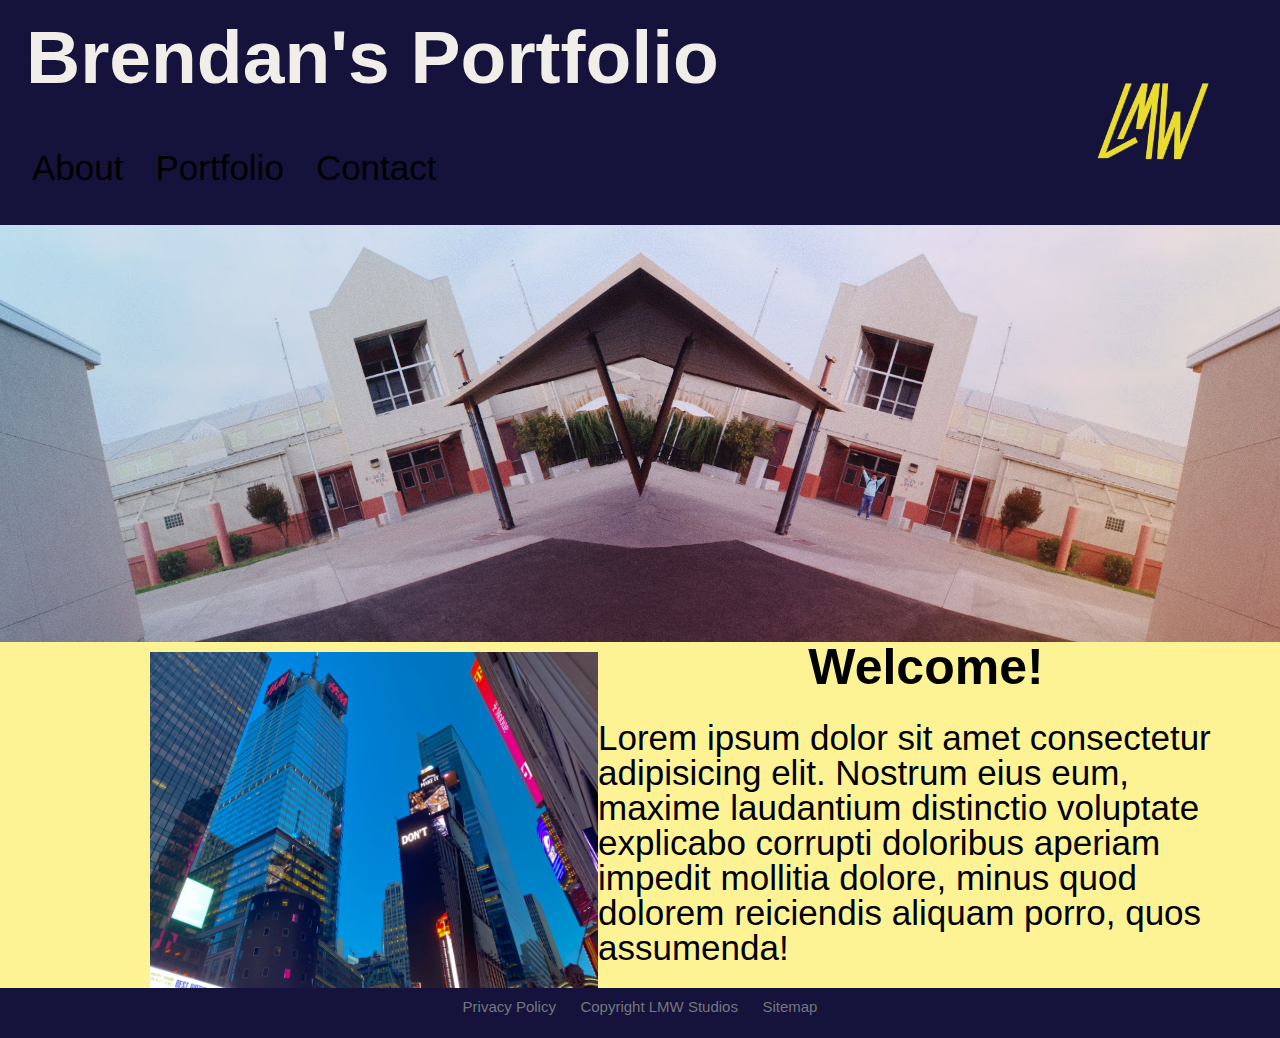
<file: index.html>
<!DOCTYPE html>
<html lang="en">
<head>
    <meta charset="UTF-8">
    <meta http-equiv="X-UA-Compatible" content="IE=edge">
    <meta name="viewport" content="width=device-width, initial-scale=1, maximum-scale=1">
    <title>Final Website</title>
    <link rel="stylesheet" href="CSS/Style.css">
</head>
<header>
<div class="Header">   
<img src="Images/lmwyellow.png" alt="Logo" width="210" height="210"></div>
<h1>Brendan's Portfolio</h1>
<nav>
    <ul>
    <li>
        <a href="About ME.html">About</a>
     </li>
    <li>
        <a href="Portfolio.html">Portfolio</a>
    </li>
    <li>
        <a href="Contact.html">Contact</a>
    </li>
    </ul>
    </nav>
</header>
<body>
    <section> 
    <div class="Color3"></div>
        <h2>
            <img src="Images/color_3.jpg" alt="Color3">
        </h2> 
    </div>
    <div class="ny">
        <img src="Images/ny.JPG" alt="New York">
</section>
<section>
    <h3>Welcome!</h3>
    <p> Lorem ipsum dolor sit amet consectetur adipisicing elit. Nostrum eius eum, maxime laudantium distinctio voluptate explicabo corrupti doloribus aperiam impedit mollitia dolore, minus quod dolorem reiciendis aliquam porro, quos assumenda!</p>
</section>
</div>
</body>
<footer>
    <ul2>
        <li1>Privacy Policy</li1>
        <li1>Copyright LMW Studios</li1>
        <li1>Sitemap</li1>
    </ul2>
</footer>
</html>
</file>
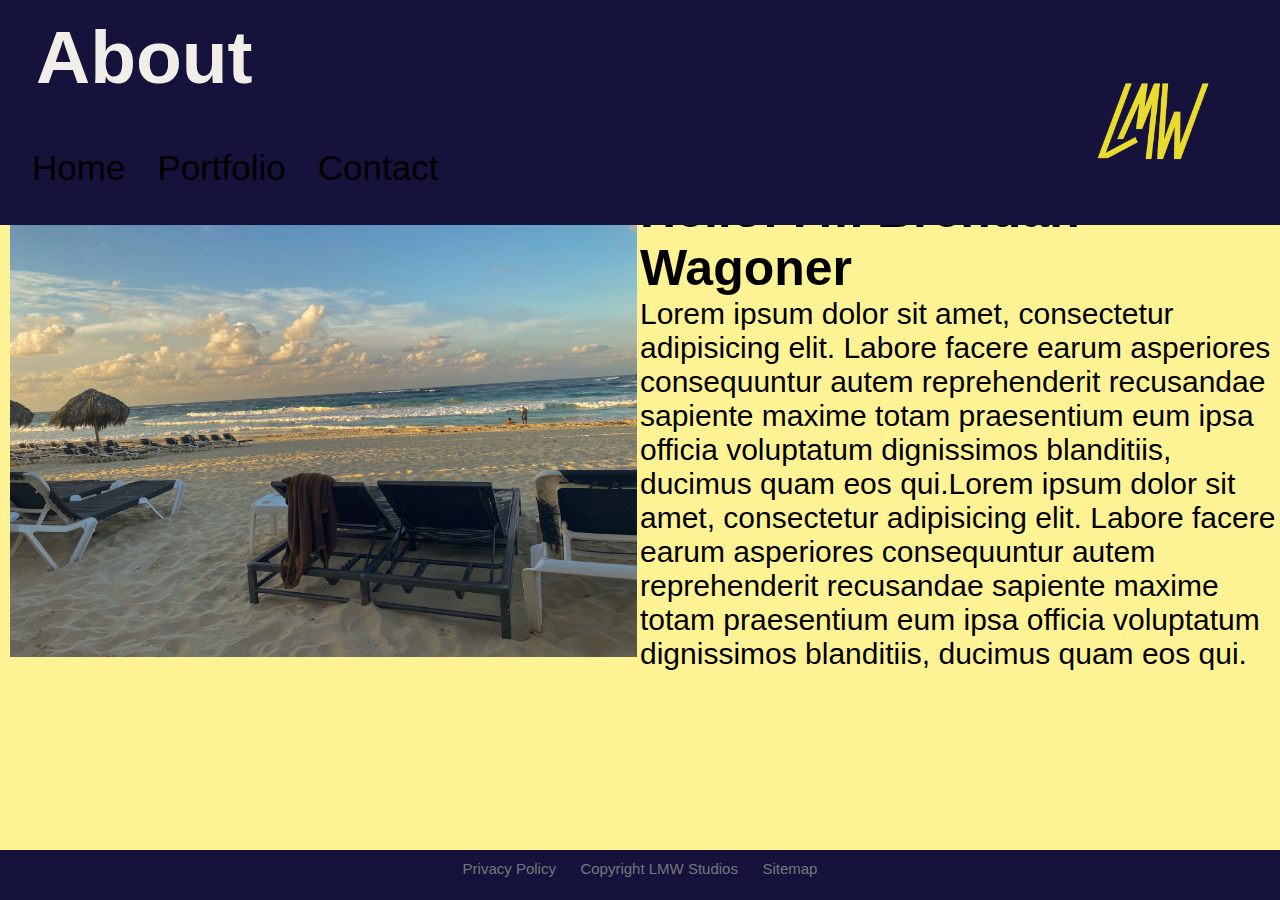
<file: About ME.html>
<!DOCTYPE html>
<html lang="en">
<head>
    <meta charset="UTF-8">
    <meta http-equiv="X-UA-Compatible" content="IE=edge">
    <meta name="viewport" content="width=device-width, initial-scale=1.0">
    <title>Document</title>
    <link rel="stylesheet" href="CSS/About.css">
</head>
<header>
    <div class="Header">   
    <img src="Images/lmwyellow.png" alt="Logo" width="210" height="210">
    </div>
    <h1>About</h1>
    <nav>
        <ul>
        <li>
            <a href="index.html">Home</a>
         </li>
        <li>
            <a href="Portfolio.html">Portfolio</a>
        </li>
        <li>
            <a href="Contact.html">Contact</a>
        </li>
        </ul>
        </nav>
</header>
<body>
    <h2>
    <img src="Images/sunset better.jpg" alt="sunset">
    </h2>
    <div class="article">
    <h3>Hello! I'm Brendan Wagoner</h1>
    <p>Lorem ipsum dolor sit amet, consectetur adipisicing elit. Labore facere earum asperiores consequuntur autem reprehenderit recusandae sapiente maxime totam praesentium eum ipsa officia voluptatum dignissimos blanditiis, ducimus quam eos qui.Lorem ipsum dolor sit amet, consectetur adipisicing elit. Labore facere earum asperiores consequuntur autem reprehenderit recusandae sapiente maxime totam praesentium eum ipsa officia voluptatum dignissimos blanditiis, ducimus quam eos qui.</p>
    </div>   
</body>
<footer>
    <ul2>
        <li1>Privacy Policy</li1>
        <li1>Copyright LMW Studios</li1>
        <li1>Sitemap</li1>
    </ul2>
</footer>
</html>
</file>
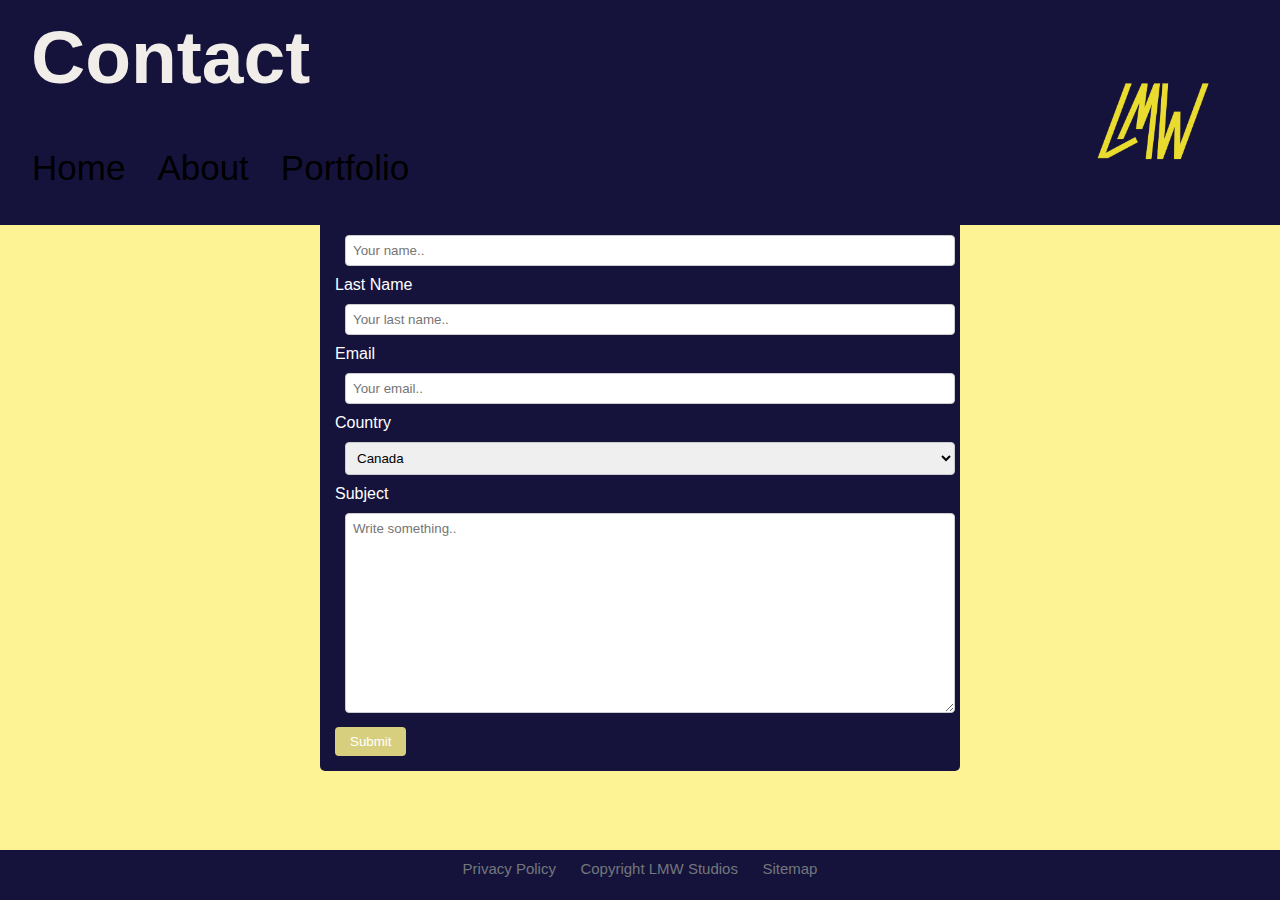
<file: Contact.html>
<!DOCTYPE html>
<html lang="en">
<head>
    <meta charset="UTF-8">
    <meta http-equiv="X-UA-Compatible" content="IE=edge">
    <meta name="viewport" content="width=device-width, initial-scale=1.0">
    <title>Document</title>
    <link rel="stylesheet" href="CSS/Contact.css">
</head>
<header>
    <div class="Header">   
    <img src="Images/lmwyellow.png" alt="Logo" width="210" height="210">
    </div>
    <h1>Contact</h1>
    <nav>
        <ul>
        <li>
            <a href="index.html">Home</a>
         </li>
        <li>
            <a href="About ME.html">About</a>
        </li>
        <li>
            <a href="Portfolio.html">Portfolio</a>
        </li>
        </ul>
        </nav>
</header>
<body>
    <div class="container">
        <form action="action_page.php">
      
          <label for="fname">First Name</label>
          <input type="text" id="fname" name="firstname" placeholder="Your name..">
      
          <label for="lname">Last Name</label>
          <input type="text" id="lname" name="lastname" placeholder="Your last name..">
          <label for="email">Email</label>
          <input type="text" id="email" name="emailaddress" placeholder="Your email..">
      
          <label for="country">Country</label>
          <select id="country" name="country">
            <option value="canada">Canada</option>
            <option value="usa">USA</option>
          </select>
      
          <label for="subject">Subject</label>
          <textarea id="subject" name="subject" placeholder="Write something.." style="height:200px"></textarea>
        </form>
        <a href="Contactsuccess.html">
            <input type="submit"/>
          </a>
      </div>
</body>
<footer>
    <ul2>
        <li1>Privacy Policy</li1>
        <li1>Copyright LMW Studios</li1>
        <li1>Sitemap</li1>
    </ul2>
</footer>
</file>
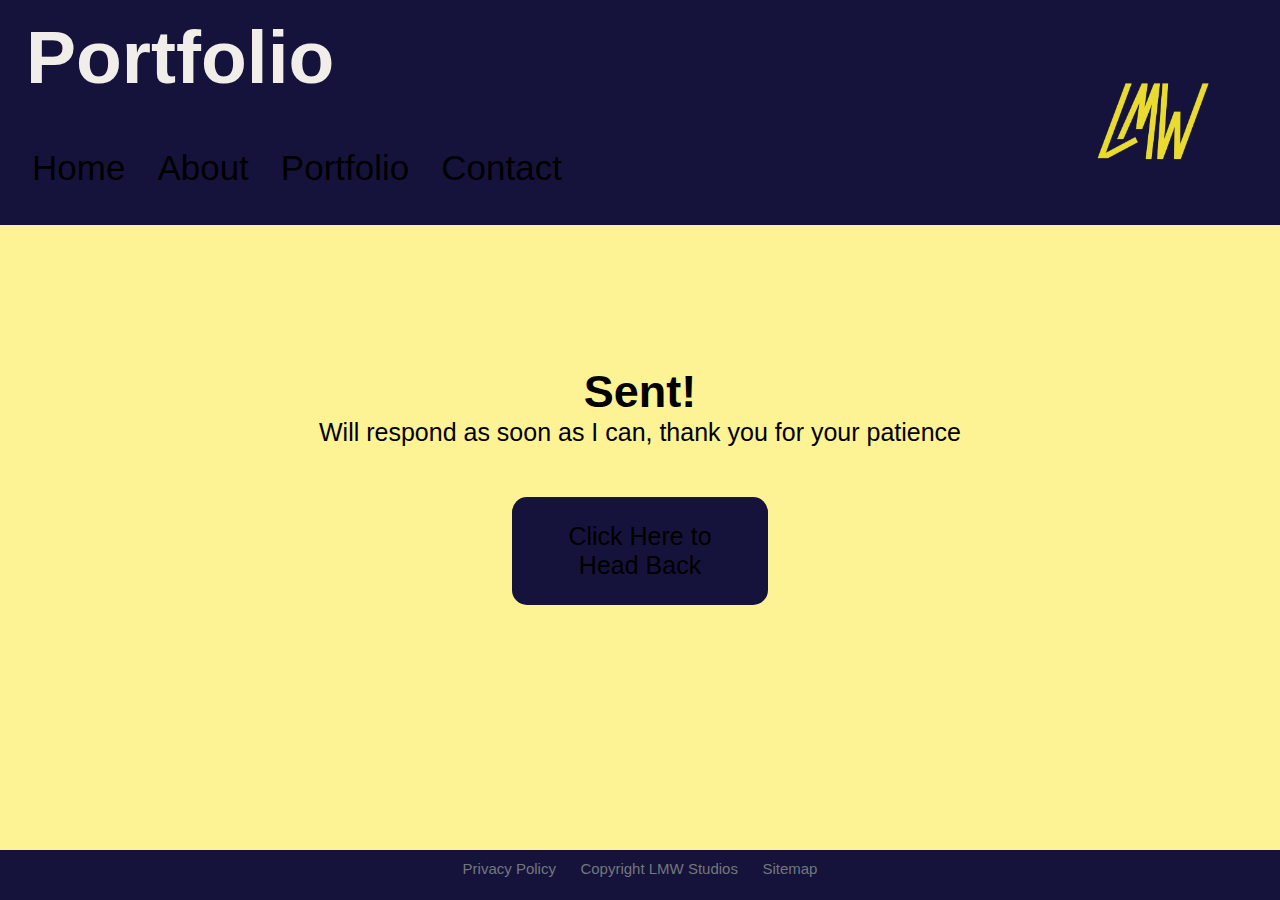
<file: Contactsuccess.html>
<!DOCTYPE html>
<html lang="en">
<head>
    <meta charset="UTF-8">
    <meta http-equiv="X-UA-Compatible" content="IE=edge">
    <meta name="viewport" content="width=device-width, initial-scale=1.0">
    <title>Document</title>
    <link rel="stylesheet" href="CSS/Contactsuccess.css">
</head>
<header>
    <div class="Header">   
    <img src="Images/lmwyellow.png" alt="Logo" width="210" height="210">
    </div>
    <h1>Portfolio</h1>
    <nav>
        <ul> 
        <li>
            <a href="index.html">Home</a>
         </li>
         <li>
            <a href="About ME.html">About</a>
        </li>
         <li>
            <a href="Portfolio.html">Portfolio</a>
         </li>
        <li>
            <a href="Contact.html">Contact</a>
        </li>
        </ul>
        </nav>
</header>
<body>
    <h2>Sent!</h2>
    <p>Will respond as soon as I can, thank you for your patience</p>
    <div class="return">
        <a href="index.html">Click Here to Head Back</a>
    </div>
    
</body>
<footer>
    <ul2>
        <li1>Privacy Policy</li1>
        <li1>Copyright LMW Studios</li1>
        <li1>Sitemap</li1>
    </ul2>
</footer>
</file>
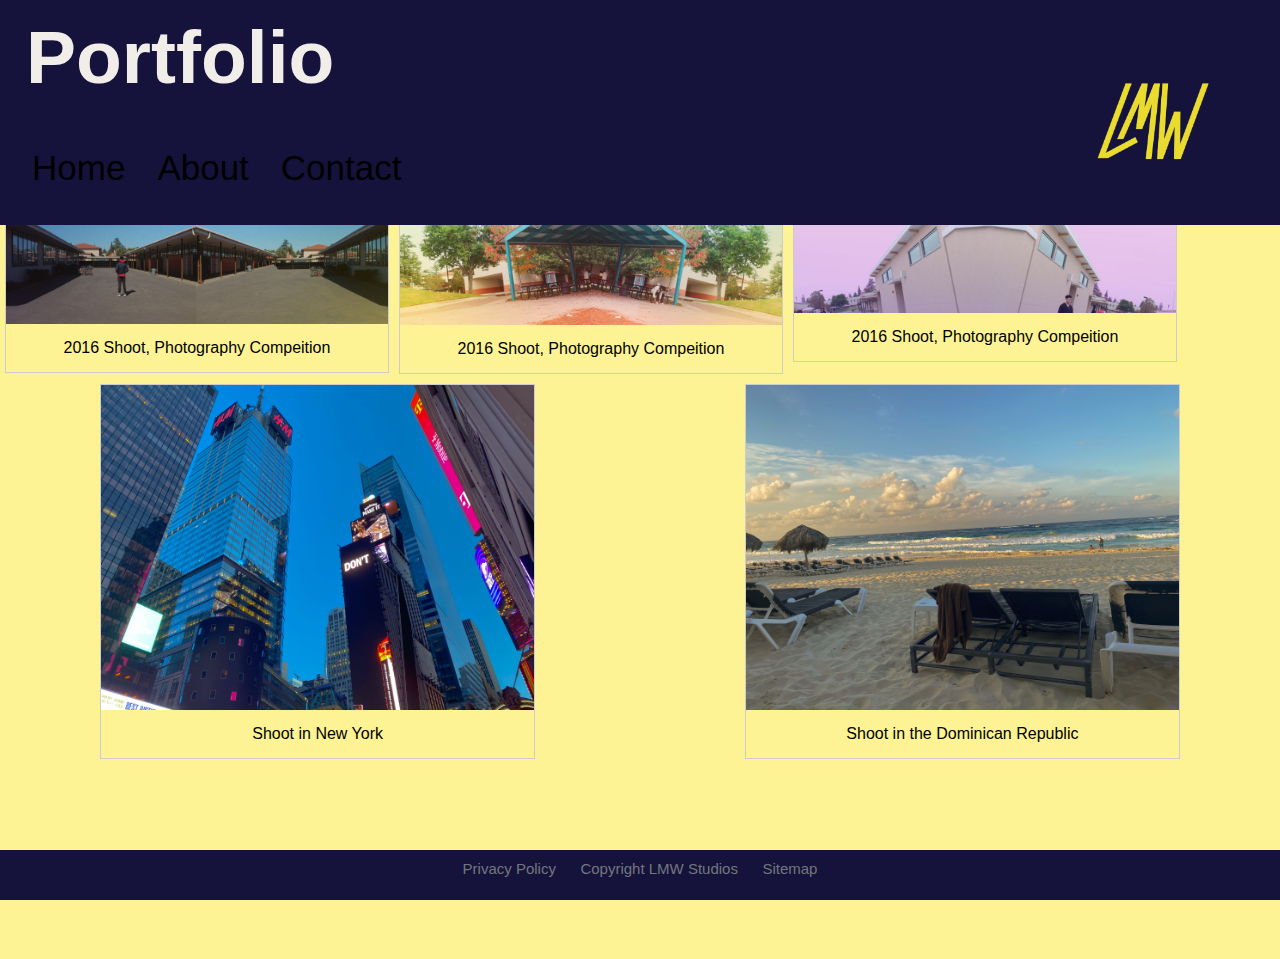
<file: Portfolio.html>
<!DOCTYPE html>
<html lang="en">
<head>
    <meta charset="UTF-8">
    <meta http-equiv="X-UA-Compatible" content="IE=edge">
    <meta name="viewport" content="width=device-width, initial-scale=1.0">
    <title>Document</title>
    <link rel="stylesheet" href="CSS/Portfolio.css">
</head>
<header>
    <div class="Header">   
    <img src="Images/lmwyellow.png" alt="Logo" width="210" height="210">
    </div>
    <h1>Portfolio</h1>
    <nav>
        <ul>
        <li>
            <a href="index.html">Home</a>
         </li>
        <li>
            <a href="About ME.html">About</a>
        </li>
        <li>
            <a href="Contact.html">Contact</a>
        </li>
        </ul>
        </nav>
</header>
<body> 
        <div class="gallery">
            <a target="_blank" href="Images/color_1.jpg">
                <img src="Images/color_1.jpg" alt="Color 1" width="600" height="400">
            </a>
        <div class="desc">2016 Shoot, Photography Compeition</div>
        </div>
        <div class="gallery">
            <a target="_blank" href="Images/color_2.jpg">
                <img src="Images/color_2.jpg" alt="Color 2" width="600" height="400">
            </a>
        <div class="desc">2016 Shoot, Photography Compeition</div>
        </div>       
      <div class="gallery">
        <a target="_blank" href="Images/color_4.jpg">
          <img src="Images/color_4.jpg" alt="Color 3" width="600" height="400">
        </a>
        <div class="desc">2016 Shoot, Photography Compeition</div>
      </div> 
    </div>
    <div class="gallery2">
        <a target="_blank" href="Images/ny.JPG">
          <img src="Images/ny.JPG" alt="New York" width="600" height="400">
        </a>
        <div class="desc">Shoot in New York</div>
      </div>

      <div class="gallery3">
        <a target="_blank" href="Images/sunset better.jpg">
          <img src="Images/sunset better.jpg" alt="Dominican Republic" width="600" height="400">
        </a>
        <div class="desc">Shoot in the Dominican Republic</div>
      </div>
</body>
<footer>
    <ul2>
        <li1>Privacy Policy</li1>
        <li1>Copyright LMW Studios</li1>
        <li1>Sitemap</li1>
    </ul2>
</footer>
</file>
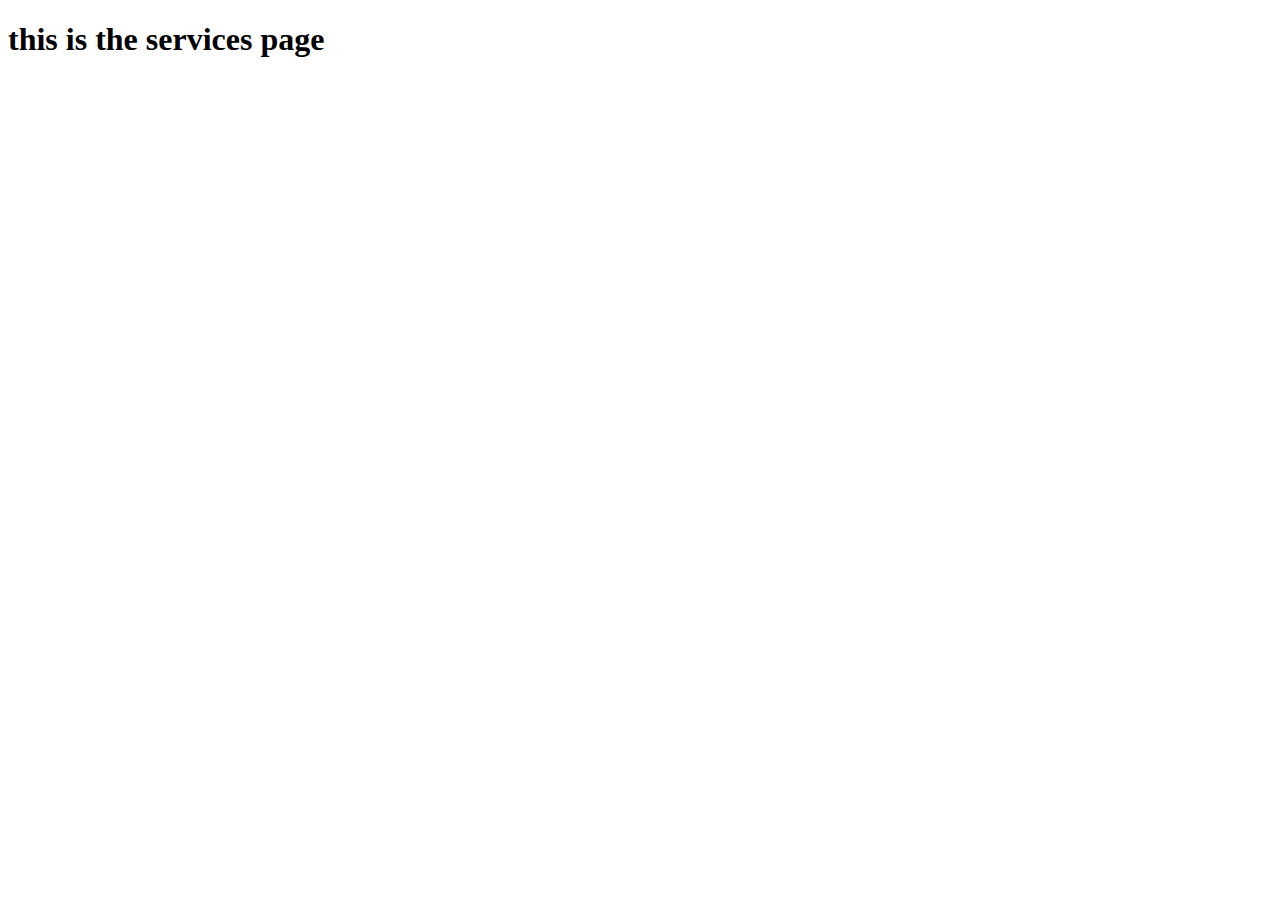
<file: Services.html>
<!DOCTYPE html>
<html lang="en">
<head>
    <meta charset="UTF-8">
    <meta http-equiv="X-UA-Compatible" content="IE=edge">
    <meta name="viewport" content="width=device-width, initial-scale=1.0">
    <title>Services</title>
</head>
<body>
    <h1>this is the services page</h1>
</body>
</html>
</file>
<file: CSS/Style.css>
*{
    font-family: Arial, Helvetica, sans-serif;
    box-sizing: border-box;
    padding: 0;
    margin: 0;
    text-decoration: none;
    list-style: none;
    color: black;
}
header{
    overflow: hidden;
    background-color: #15133C;
    position: fixed; 
    top: 0;
    width: 100%;
    height: 25%;
    padding: 14px 16px;
}
body{
    background-color:#fdf394;
}
.Header img{
    display: block;
    float: right;
    background: #15133C;
    margin-bottom: 150px;
}
h1{ font-family: 'Trebuchet MS', 'Lucida Sans Unicode', 'Lucida Grande', 'Lucida Sans', Arial, sans-serif;
    display: inline;
    font-size: 75px;
    text-align: left;
    margin: 0;
    color: #F1EEE9;
    margin-left: 10px;
}
li:hover {
    background: #ddd;
    color: black;
}
li{
    margin-top: 30px;
    font-family: 'Trebuchet MS', 'Lucida Sans Unicode', 'Lucida Grande', 'Lucida Sans', Arial, sans-serif;
    flex-direction: row;
    float: left;
    display: block;
    color: #F1EEE9;
    text-align: center;
    padding: 18px 16px;
    text-decoration: none;
    font-size: 35px;
}
a:visited{
    color: white;
}
a:hover{
    color: white;
}
h3{
    font-family: 'Trebuchet MS', 'Lucida Sans Unicode', 'Lucida Grande', 'Lucida Sans', Arial, sans-serif;
    display: block;
    font-size: 65px;
    line-height: 100%;
    text-align: center;
    margin-top: 300px;
    margin-right: 10px;
    padding: 14px 16px;
}
p{
    font-family: 'Trebuchet MS', 'Lucida Sans Unicode', 'Lucida Grande', 'Lucida Sans', Arial, sans-serif;
    display: block;
    font-size: 35px;
    line-height: 100%;
    text-align: left;
    margin-right: 10px;
    padding: 14px 16px;
}
h2 img{
    display: block;
    width: 65%;
    height: auto;
    float: left;
    margin-left: 10px;
}
.ny img{
    clear: both;
    display: block;
    float: left;
    width: 35%;
    margin-top: 10px;
    margin-left: 245px;
}
footer{
    position: relative;
    overflow: hidden;
    bottom: 0;
    width: 100%;
    height: 50px;
    background-color: #15133C;
    text-align: center;
    padding-top: 10px;
}
li1{
    font-family: 'Trebuchet MS', 'Lucida Sans Unicode', 'Lucida Grande', 'Lucida Sans', Arial, sans-serif;
    flex-direction: row;
    text-align: center;
    padding: 5px 10px;
    text-decoration: none;
    font-size: 15px;
    color: #73777B;
}
@media all and (max-width: 1650px) {
    h2 img{
        width: 100%;
        margin-left: 0px;
    }
    .ny img{
        width: 35%;
        margin-left: 150px;
    }
    h3{
        text-align: center;
        font-size: 50px;
        margin-top: 225px;
    }
}
@media all and (max-width: 1150px) {
    header{
        height: 20%;
    }
    h1{
        font-size: 55px;
    }
    li{
        font-size: 30px;
    }
    .ny img{
        width: 50%;
        margin-left: 100px;
        margin-right: 55px;
    }
    h3{
        text-align: center;
        font-size: 50px;
        margin-top: 225px;
    }
    p{
        font-size: 28px;
    }
}
@media all and (max-width: 700px) {
    h1{
        font-size: 55px;
    }
    li{
        font-size: 30px;
    }
    .Header img{
        width: 25%;
        height: auto;
        margin-bottom: 150px;
    }
    h2 img{
        width: 100%;
        margin-left: 0px;
    }
    header{
        height: 25%;
    }
    .ny img{
        width: 45%;
        justify-content: center;
        margin-left: 185px;
    }
    h3{
        text-align: center;
        font-size: 45px;
        margin-top: 225px;
    }
    p{
        font-size: 25px;
    }
    a{
        color: white;
    }
@media all and (max-width: 480px) {
    h1{
        font-size: 45px;
    }
    li{
        font-size: 20px;
        margin-top: 5px;
    }
    .Header img{
        width: 25%;
        height: 25%;
        margin-bottom: 150px;
    }
    h2 img{
        width: 100%;
        margin-left: 0px;
    }
    .ny img{
        width: 45%;
        justify-content: center;
        margin-left: 115px;
    }
    h3{
        text-align: center;
        font-size: 45px;
        margin-top: 225px;
    }
    p{
        font-size: 25px;
    }
    footer{
        position: fixed;
        bottom: 0;
    }
}
</file>
<file: CSS/About.css>
*{
    font-family: Arial, Helvetica, sans-serif;
    box-sizing: border-box;
    padding: 0;
    margin: 0;
    text-decoration: none;
    list-style: none;
    color: black;
}
header{
    overflow: hidden;
    background-color: #15133C;
    position: fixed; 
    top: 0;
    width: 100%;
    height: 25%;
    padding: 14px 16px;
}
body{
    margin-top: 13%;
    background-color:#fdf394;
    
}
.Header img{
    display: block;
    float: right;
    background: #15133C;

    width: auto;
    margin-top: 0px;
    margin-bottom: 0px;
    margin-left: 0px;
}
h1{ font-family: 'Trebuchet MS', 'Lucida Sans Unicode', 'Lucida Grande', 'Lucida Sans', Arial, sans-serif;
    display: inline;
    font-size: 75px;
    text-align: left;
    margin: 0;
    color: #F1EEE9;
    margin-left: 10px;
}
li:hover {
    background: #ddd;
    color: black;
}
li{
    margin-top: 30px;
    font-family: 'Trebuchet MS', 'Lucida Sans Unicode', 'Lucida Grande', 'Lucida Sans', Arial, sans-serif;
    flex-direction: row;
    float: left;
    display: block;
    color: #F1EEE9;
    text-align: center;
    padding: 18px 16px;
    text-decoration: none;
    font-size: 35px;
}
a:visited{
    color: white;
}
a:hover{
    color: white;
}
img{
    display: block;
    float: left;
    width: 49%;
    margin-top: 5px;
    margin-left: 10px;
    margin-bottom: 10px;

}
h3{
    font-family: 'Trebuchet MS', 'Lucida Sans Unicode', 'Lucida Grande', 'Lucida Sans', Arial, sans-serif;
    display: inline;
    font-size: 65px;
    text-align: left;
    margin: 0;
}
.article{
    display: block;
    color: black;
    float: right;
    width: 50%;
    text-align: left;
}
p{
    font-size: 35px;
}

footer{
    position: relative;
    overflow: hidden;
    bottom: 0;
    width: 100%;
    height: 50px;
    background-color: #15133C;
    text-align: center;
    padding-top: 10px;
}
li1{
    font-family: 'Trebuchet MS', 'Lucida Sans Unicode', 'Lucida Grande', 'Lucida Sans', Arial, sans-serif;
    flex-direction: row;
    text-align: center;
    padding: 5px 10px;
    text-decoration: none;
    font-size: 15px;
    color: #73777B;
}
@media all and (max-width: 1650px) {

body{
    padding-top: 15px;
}
h1{
    margin-left: 20px;
}
h3{
    font-size: 50px;
}
p{
    font-size: 30px;
}
footer{
    position: fixed;
    bottom: 0;
}
}
@media all and (max-width: 1150px) {
    header{
        height: 20%;
    }
    h1{
        font-size: 55px;
    }
    li{
        font-size: 30px;
    }
    .Header img{
        margin-top: 0px;
        width: 15%;
        height: 15%;
        margin-bottom: 150px;
    }
    body{
        padding-top: 110px;
    };
    img{
        width: 80%;
        margin-top: 130px;
        margin: auto;
    }
    h3{
        text-align: center;
        font-size: 50px;
        margin-top: 225px;
    }
    p{
        font-size: 25px;
    }
}
@media all and (max-width: 900px) {
    body{
        padding-top: 0px;
        padding-bottom: 1000px;
    }
    .Header img{
        width: 25%;
        height: 25%;
    }
    img{
        width: 100%;
        margin-left: 0px;
    }
    h3{
        font-size: 45px;
    }
    .article{
        width: 100%;
    }
}

@media all and (max-width: 700px) {
    body{
        padding-top: 0px;
        padding-bottom: 0px;
    }
    header{
        height: auto;
    }
    .Header img{
        width: 25%;
    }
    h1{
        font-size: 55px;
    }
    li{
        font-size: 30px;
    }
    img{
        width: 100%;
        margin-top: 90px;
    }
    .article{
        margin-bottom: 50px;
    }
    h3{
        text-align: center;
        font-size: 45px;
        margin-top: 225px;
    }
    p{
        font-size: 25px;
    }
    footer{
        position: fixed;
        bottom: 0;
    }
}
@media all and (max-width: 480px) {
    header{
        height: auto;
    }
    body{
        padding-top: 0px;
        padding-bottom: 0px;
    }
    h1{
        font-size: 45px;
    }
    li{
        font-size: 20px;
        margin-top: 50px;
    }
    .Header img{
        margin-top: 0px;
        margin-bottom: 0%;
        width: 25%;
        height: 25%;
    }
    .article{
        margin-bottom: 50px;
    }
    h3{
        font-size: 45px;
    }
}
</file>
<file: CSS/Contact.css>
*{
    font-family: Arial, Helvetica, sans-serif;
    box-sizing: border-box;
    padding: 0;
    margin: 0;
    text-decoration: none;
    list-style: none;
    color: black;
}
header{
    overflow: hidden;
    background-color: #15133C;
    position: fixed; 
    top: 0;
    width: 100%;
    height: 25%;
    padding: 14px 16px;
}
body{
    margin-top: 15%;
    background-color:#fdf394;
    margin-bottom: 70px;
}
.Header img{
    display: block;
    float: right;
    background: #15133C;
    margin-bottom: 150px;
}
h1{ font-family: 'Trebuchet MS', 'Lucida Sans Unicode', 'Lucida Grande', 'Lucida Sans', Arial, sans-serif;
    display: inline;
    font-size: 75px;
    text-align: left;
    margin: 0;
    color: #F1EEE9;
    margin-left: 10px;
}
li:hover {
    background: #ddd;
    color: black;
}
li{
    margin-top: 30px;
    font-family: 'Trebuchet MS', 'Lucida Sans Unicode', 'Lucida Grande', 'Lucida Sans', Arial, sans-serif;
    flex-direction: row;
    float: left;
    display: block;
    color: #F1EEE9;
    text-align: center;
    padding: 18px 16px;
    text-decoration: none;
    font-size: 35px;
}
a:visited{
    color: white;
}
a:hover{
    color: white;
}

footer{
    position: fixed;
    overflow: hidden;
    bottom: 0px; left: 0;
    width: 100%;
    height: 50px;
    background-color: #15133C;
    text-align: center;
    padding-top: 10px;
}
li1{
    font-family: 'Trebuchet MS', 'Lucida Sans Unicode', 'Lucida Grande', 'Lucida Sans', Arial, sans-serif;
    flex-direction: row;
    text-align: center;
    padding: 5px 10px;
    text-decoration: none;
    font-size: 15px;
    color: #73777B;
}

input[type=text], select, textarea {
    width: 100%;
    padding: 7px;
    color: black;
    border: 1px solid #ccc;
    border-radius: 4px;
    box-sizing: border-box;
    margin: 10px;
    resize: vertical 
}
  
input[type=submit] {
    background-color: #d8cf7e;
    color: white;
    padding: 7px 15px;
    border: none;
    border-radius: 4px;
    cursor: pointer;
}
  
input[type=submit]:hover {
    background-color: #ada76a;
}
  
.container {
    border-radius: 5px;
    background-color: #15133C;
    padding: 15px;
    width: 50%;
    margin: auto;
    margin-bottom: 15px;
}
label{
      color: white;
}
@media all and (max-width: 1650px){
    h1{
        margin-left: 15px;
    }
}
@media all and (max-width: 1150px){
    header{
        height: 20%;
    }
    body{
        padding-top: 60px;
    }
    li{
        font-size:30px;
        margin-top:5px
}
}
@media all and (max-width: 900px){
    body{
        padding-top: 100px;
    }

}
@media all and (max-width: 700px) {
    body{
        padding-top: 125px;
    }
    header{
        height: 25%;
    }
    h1{
        font-size: 55px;
    }
    li{
        font-size: 30px;
        margin-top: 10px;
    }
    .Header img{
        width: 25%;
        height: 25%;
        margin-bottom: 150px;
    }
    h3{
        text-align: center;
        font-size: 45px;
        margin-top: 225px;
    }
    p{
        font-size: 25px;
    }
}
@media all and (max-width: 480px){
    body{
        padding-top: 160px
    }
    h1{
        font-size: 45px;
    }
    li{
        font-size: 20px;
        margin-top: 50px;
    }
    .Header img{
        width: 25%;
        height: 25%;
        margin-bottom: 165px;
    }
    .container{
        width: 75%;
    }
    footer{
        position: fixed;
        bottom: 0;
    }
}
</file>
<file: CSS/Contactsuccess.css>
*{
    font-family: Arial, Helvetica, sans-serif;
    box-sizing: border-box;
    padding: 0;
    margin: 0;
    text-decoration: none;
    list-style: none;
    color: black;
}
header{
    overflow: hidden;
    background-color: #15133C;
    position: fixed; 
    top: 0;
    width: 100%;
    height: 25%;
    padding: 14px 16px;
}
body{
    margin-top: 13%;
    background-color:#fdf394;
}
.Header img{
    display: block;
    float: right;
    background: #15133C;
    margin-bottom: 150px;
}
h1{ font-family: 'Trebuchet MS', 'Lucida Sans Unicode', 'Lucida Grande', 'Lucida Sans', Arial, sans-serif;
    display: inline;
    font-size: 75px;
    text-align: left;
    margin: 0;
    color: #F1EEE9;
    margin-left: 10px;
}
h2{
    font-size: 45px;
    text-align: center;
    padding-top: 200px;
}
p{
    font-size: 25px;
    text-align: center;
}
li:hover {
    background: #ddd;
    color: black;
}
li{
    margin-top: 30px;
    font-family: 'Trebuchet MS', 'Lucida Sans Unicode', 'Lucida Grande', 'Lucida Sans', Arial, sans-serif;
    flex-direction: row;
    float: left;
    display: block;
    color: #F1EEE9;
    text-align: center;
    padding: 18px 16px;
    text-decoration: none;
    font-size: 35px;
}
a:visited{
    color: white;
}
a:hover{
    color: white;
}

footer{
    position: fixed;
    overflow: hidden;
    bottom: 0px; left: 0;
    width: 100%;
    height: 50px;
    background-color: #15133C;
    text-align: center;
    padding-top: 10px;
}
li1{
    font-family: 'Trebuchet MS', 'Lucida Sans Unicode', 'Lucida Grande', 'Lucida Sans', Arial, sans-serif;
    flex-direction: row;
    text-align: center;
    padding: 5px 10px;
    text-decoration: none;
    font-size: 15px;
    color: #73777B;
}
.return{
    text-align: center;
    padding: 25px 35px;
    background-color: #15133C;
    width: 20%;
    border-radius: 15px;
    font-size: 25px;
    margin: auto;
    margin-top: 50px;
    font-family: 'Trebuchet MS', 'Lucida Sans Unicode', 'Lucida Grande', 'Lucida Sans', Arial, sans-serif;
}


@media all and (max-width: 1650px){

}
@media all and (max-width: 1150px){
    .return{
        width: 55%;
    }
}
@media all and (max-width: 900px){
    header{
        height: 20%;
    }
    .return{
        width: 50%;
}
h1{
    font-size: 55px;
}
li{
    font-size: 30px;
}
}
@media all and (max-width: 700px){
    .Header img{
        width: 25%;
        height: 25%;   
    }
    h1{
        font-size: 50px;
    }
    li{
        font-size: 25px;
    }

}
@media all and (max-width: 480px){
    header{
        height: 17%;
    }
    h1{
        font-size: 45px;
    }
    li{
        font-size: 15px;
    }
}
</file>
<file: CSS/Portfolio.css>
*{
    font-family: Arial, Helvetica, sans-serif;
    box-sizing: border-box;
    padding: 0;
    margin: 0;
    text-decoration: none;
    list-style: none;
    color: black;
}
header{
    overflow: hidden;
    background-color: #15133C;
    position: fixed; 
    top: 0;
    width: 100%;
    height: 25%;
    padding: 14px 16px;
}
body{
    margin-top: 15%;
    background-color:#fdf394;
    margin-bottom: 400px;
}
.Header img{
    display: block;
    float: right;
    background: #15133C;
    margin-bottom: 150px;
}
h1{ font-family: 'Trebuchet MS', 'Lucida Sans Unicode', 'Lucida Grande', 'Lucida Sans', Arial, sans-serif;
    display: inline;
    font-size: 75px;
    text-align: left;
    margin: 0;
    color: #F1EEE9;
    margin-left: 10px;
}
li:hover {
    background: #ddd;
    color: black;
}
li{
    margin-top: 30px;
    font-family: 'Trebuchet MS', 'Lucida Sans Unicode', 'Lucida Grande', 'Lucida Sans', Arial, sans-serif;
    flex-direction: row;
    float: left;
    display: block;
    color: #F1EEE9;
    text-align: center;
    padding: 18px 16px;
    text-decoration: none;
    font-size: 35px;
}
a:visited{
    color: white;
}
a:hover{
    color: white;
}
footer{
    position: fixed;
    overflow: hidden;
    bottom: 0px; left: 0;
    width: 100%;
    height: 50px;
    background-color: #15133C;
    text-align: center;
    padding-top: 10px;
}
li1{
    font-family: 'Trebuchet MS', 'Lucida Sans Unicode', 'Lucida Grande', 'Lucida Sans', Arial, sans-serif;
    flex-direction: row;
    text-align: center;
    padding: 5px 10px;
    text-decoration: none;
    font-size: 15px;
    color: #73777B;
}
div.gallery{
    margin: 5px;
    border: 1px solid #ccc;
    float: left;
    width: 32.5%;
}
div.gallery2{
    margin: 5px;
    border: 1px solid #ccc;
    clear: left;
    float: left;
    width: 35%;
    margin-left: 200px;
}
div.gallery3{
    margin: 5px;
    border: 1px solid #ccc;
    float: right;
    width: 35%;
    margin-right: 200px;
    margin-bottom: 200px;
}
div.gallery:hover, div.gallery2:hover, div.gallery3:hover{
    border: 1px solid #777;
 }
div.gallery img, div.gallery2 img, div.gallery3 img{
    width: 100%;
    height: auto;
} 
div.desc{
    padding: 15px;
    text-align: center;
    font-family: 'Trebuchet MS', 'Lucida Sans Unicode', 'Lucida Grande', 'Lucida Sans', Arial, sans-serif;
}
img{
    display: block;
}

@media all and (max-width: 1650px) {
    div.gallery{
        margin: 5px;
        border: 1px solid #ccc;
        float: left;
        width: 30%;
    }
    div.gallery2{
        margin: 5px;
        border: 1px solid #ccc;
        clear: left;
        float: left;
        width: 34%;
        margin-left: 100px;
    }
    div.gallery3{
        margin: 5px;
        border: 1px solid #ccc;
        float: right;
        width: 34%;
        margin-right: 100px;
        margin-bottom: 200px;
    }
}
@media all and (max-width: 1150px) {
    header{height: 20%;
    }
    body{
        padding-top: 20px;
    }
    h1{
        font-size: 55px;
    }
    li{
        font-size: 30px;
    }
    div.gallery2, div.gallery3{
        margin-bottom: 100px;
    }
}
@media all and (max-width: 900px){
    body{
        padding-top: 100px;
    }
}
@media all and (max-width: 700px) {
    h1{
        font-size: 55px;
    }
    li{
        font-size: 30px;
    }
    header{
        height: 25%;
    }
    .Header img{
        width: 25%;
        height: 25%;
        margin-bottom: 150px;
    }
    h3{
        text-align: center;
        font-size: 45px;
        margin-top: 225px;
    }
    p{
        font-size: 25px;
    }
    div.gallery2, div.gallery3{
        margin-bottom: 50px;
    }
}
@media all and (max-width: 480px) {
    body{
        padding-top: 250px;
    }
    h1{
        font-size: 45px;
    }
    li{
        font-size: 20px;
    }
    .Header img{
        width: 25%;
        height: 25%;
        margin-bottom: 150px;
    }
    h3{
        text-align: center;
        font-size: 45px;
        margin-top: 225px;
    }
    p{
        font-size: 25px;
    }
    footer{
        position: fixed;
        bottom: 0;
    }
    div.gallery2{
        margin-left: 50px;
    }
    div.gallery3{
        margin-right: 50px;
    }
}
</file>
